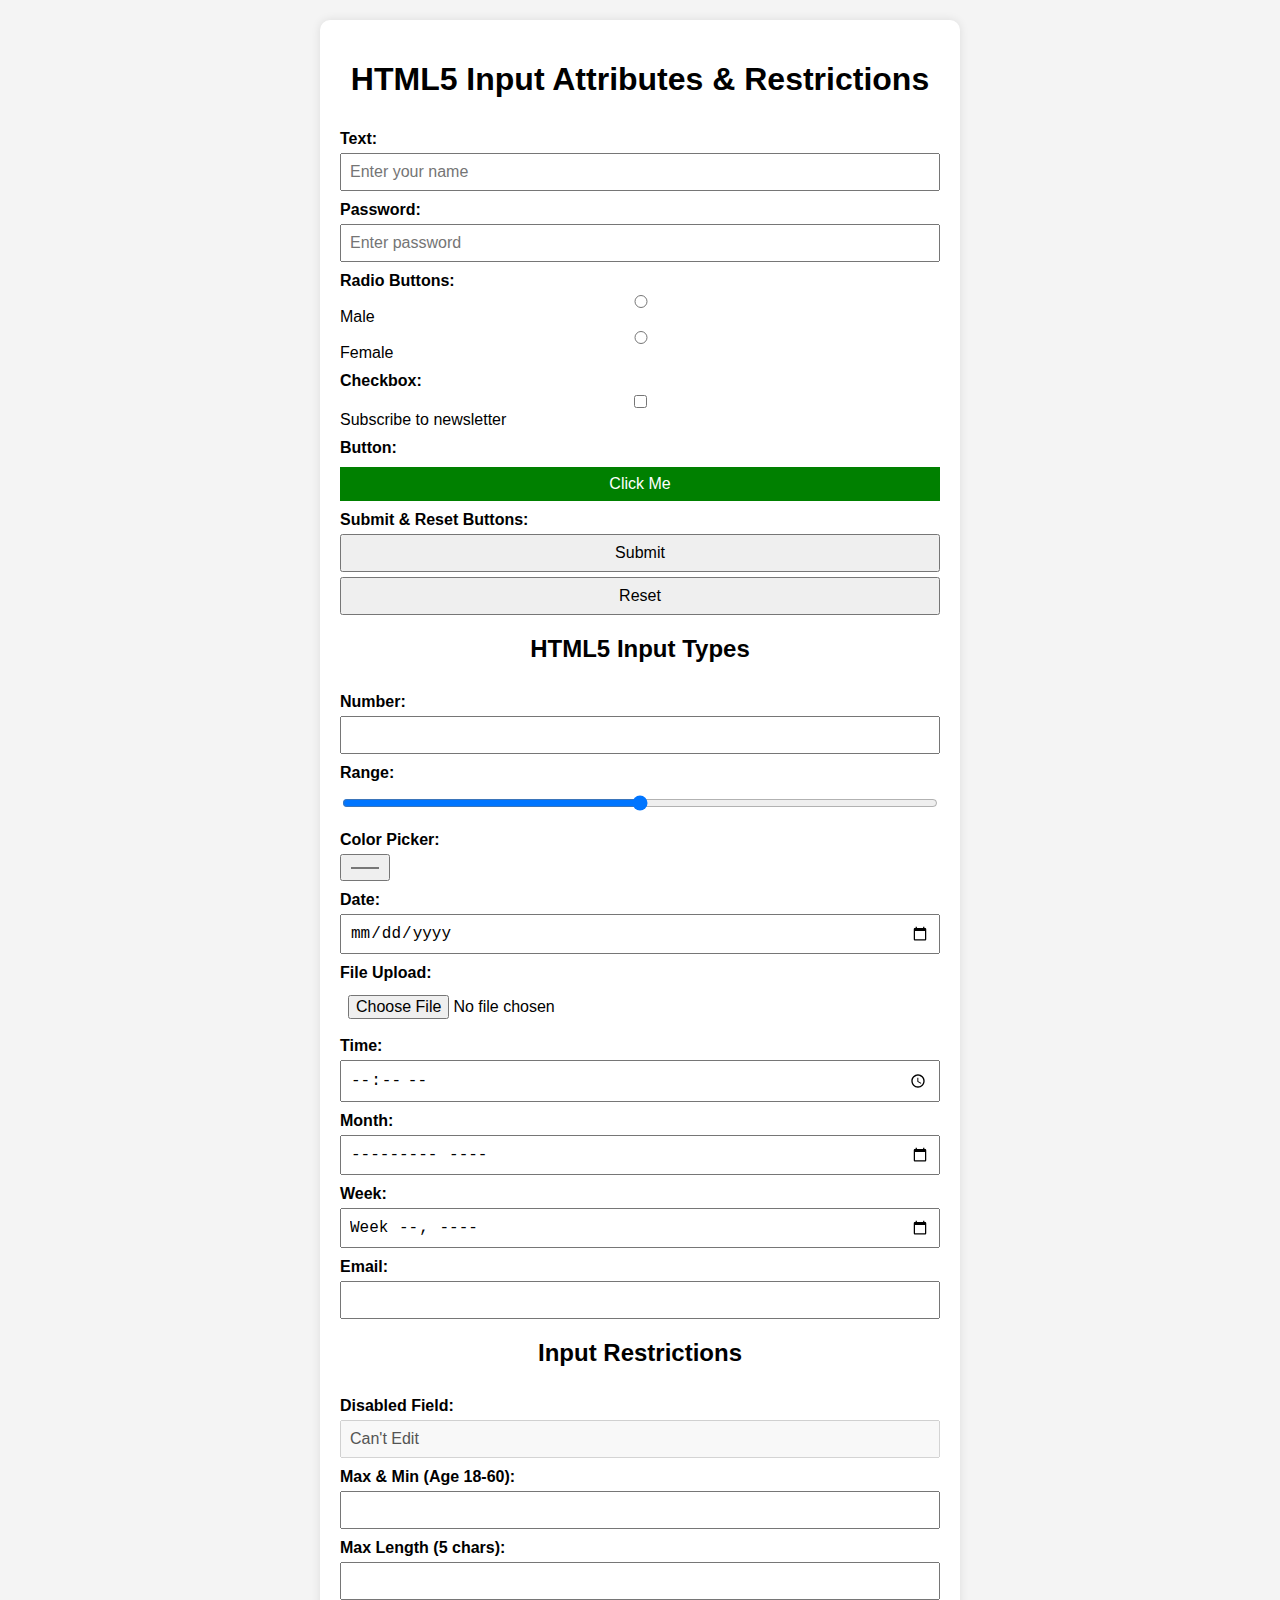
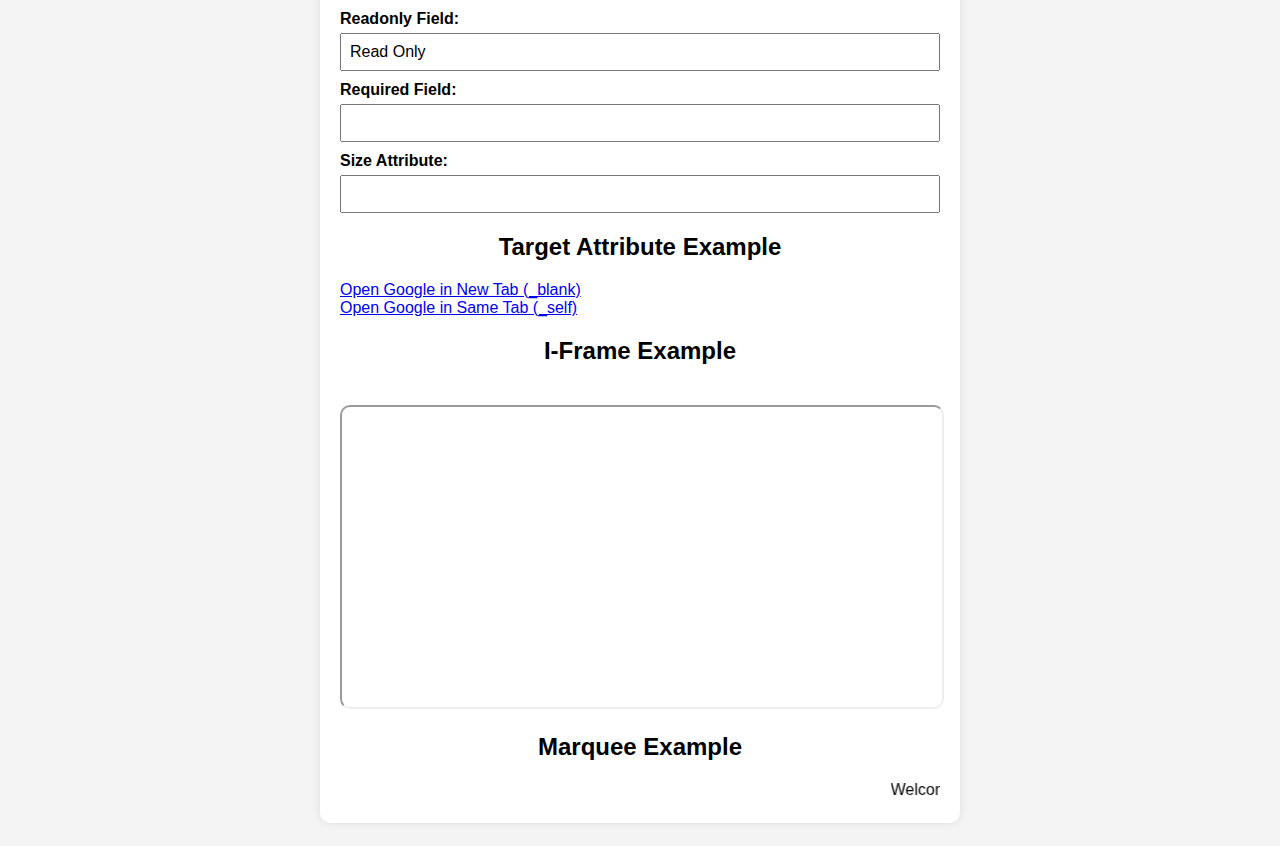
<file: WEBASS/Attributeshtml/input.html>
<!DOCTYPE html>
<html lang="en">
<head>
    <meta charset="UTF-8">
    <meta name="viewport" content="width=device-width, initial-scale=1.0">
    <title>HTML5 Input Attributes & Restrictions</title>
    <style>
        body {
            font-family: Arial, sans-serif;
            margin: 20px;
            background-color: #f4f4f4;
        }
        .container {
            width: 80%;
            max-width: 600px;
            margin: auto;
            background: white;
            padding: 20px;
            border-radius: 10px;
            box-shadow: 0 0 10px rgba(0, 0, 0, 0.1);
        }
        h1, h2 {
            text-align: center;
        }
        form {
            display: flex;
            flex-direction: column;
        }
        label {
            font-weight: bold;
            margin-top: 10px;
        }
        input, select, button {
            padding: 8px;
            margin-top: 5px;
            font-size: 16px;
        }
        button {
            background: green;
            color: white;
            border: none;
            cursor: pointer;
            margin-top: 10px;
        }
        button:hover {
            background: darkgreen;
        }
        iframe {
            width: 100%;
            height: 300px;
            margin-top: 20px;
            border-radius: 10px;
        }
    </style>
</head>
<body>

    <div class="container">
        <h1>HTML5 Input Attributes & Restrictions</h1>

        <!-- 1. Basic Input Types -->
        <form action="#" method="POST">
            <label>Text:</label>
            <input type="text" placeholder="Enter your name">

            <label>Password:</label>
            <input type="password" placeholder="Enter password">

            <label>Radio Buttons:</label>
            <input type="radio" name="gender" value="Male"> Male
            <input type="radio" name="gender" value="Female"> Female

            <label>Checkbox:</label>
            <input type="checkbox" name="subscribe"> Subscribe to newsletter

            <label>Button:</label>
            <button type="button" onclick="alert('Button Clicked!')">Click Me</button>

            <label>Submit & Reset Buttons:</label>
            <input type="submit" value="Submit">
            <input type="reset" value="Reset">
        </form>

        <h2>HTML5 Input Types</h2>
        <!-- 2. HTML5 Input Types -->
        <form>
            <label>Number:</label>
            <input type="number" min="1" max="100">

            <label>Range:</label>
            <input type="range" min="0" max="50">

            <label>Color Picker:</label>
            <input type="color">

            <label>Date:</label>
            <input type="date">

            <label>File Upload:</label>
            <input type="file">

            <label>Time:</label>
            <input type="time">

            <label>Month:</label>
            <input type="month">

            <label>Week:</label>
            <input type="week">

            <label>Email:</label>
            <input type="email" required>
        </form>

        <h2>Input Restrictions</h2>
        <!-- 3. Input Restrictions -->
        <form>
            <label>Disabled Field:</label>
            <input type="text" value="Can't Edit" disabled>

            <label>Max & Min (Age 18-60):</label>
            <input type="number" min="18" max="60">

            <label>Max Length (5 chars):</label>
            <input type="text" maxlength="5">

            <label>Readonly Field:</label>
            <input type="text" value="Read Only" readonly>

            <label>Required Field:</label>
            <input type="text" required>

            <label>Size Attribute:</label>
            <input type="text" size="10">
        </form>

        <h2>Target Attribute Example</h2>
        <!-- 4. Target Attribute -->
        <a href="https://www.google.com" target="_blank">Open Google in New Tab (_blank)</a><br>
        <a href="https://www.google.com" target="_self">Open Google in Same Tab (_self)</a>

        <h2>I-Frame Example</h2>
        <!-- 5. I-frame Example -->
        <iframe src="https://www.wikipedia.org"></iframe>

        <h2>Marquee Example</h2>
        <!-- 6. Marquee Example -->
        <marquee behavior="scroll" direction="left">Welcome to HTML5 Input Attributes Page!</marquee>
    </div>

</body>
</html>
</file>
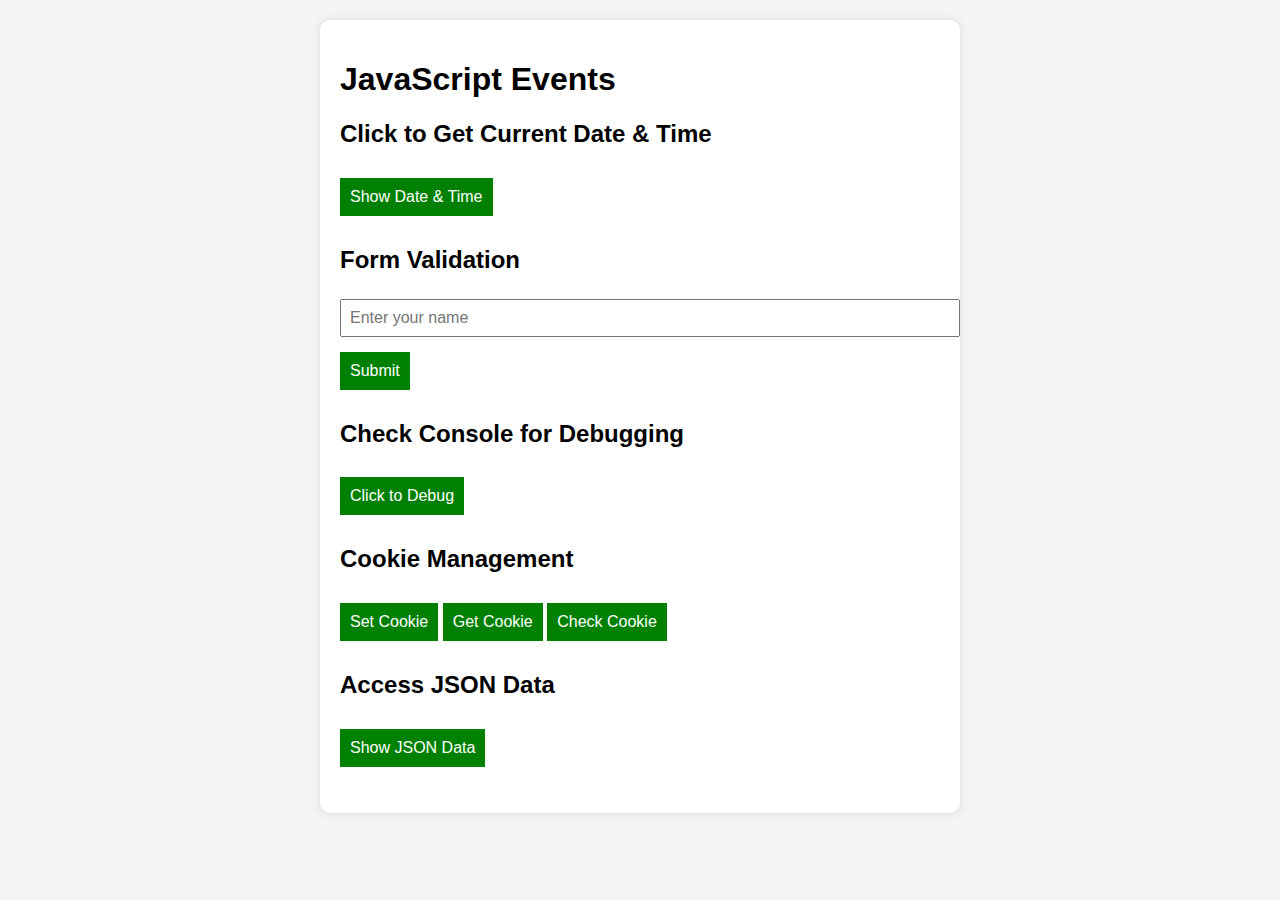
<file: WEBASS/javaScript Events/avaScript Events.html>
<!DOCTYPE html>
<html lang="en">
<head>
    <meta charset="UTF-8">
    <meta name="viewport" content="width=device-width, initial-scale=1.0">
    <title>JavaScript Events</title>
    <style>
        body {
            font-family: Arial, sans-serif;
            margin: 20px;
            background-color: #f4f4f4;
        }
        .container {
            width: 80%;
            max-width: 600px;
            margin: auto;
            background: white;
            padding: 20px;
            border-radius: 10px;
            box-shadow: 0 0 10px rgba(0, 0, 0, 0.1);
        }
        button {
            padding: 10px;
            margin: 10px 0;
            font-size: 16px;
            background: green;
            color: white;
            border: none;
            cursor: pointer;
        }
        button:hover {
            background: darkgreen;
        }
        input {
            padding: 8px;
            width: 100%;
            margin: 5px 0;
            font-size: 16px;
        }
        .error {
            color: red;
            font-size: 14px;
        }
    </style>
</head>
<body>

    <div class="container">
        <h1>JavaScript Events</h1>

        <!-- 1. Event Listener for Date & Time -->
        <h2>Click to Get Current Date & Time</h2>
        <button id="dateTimeBtn">Show Date & Time</button>
        <p id="dateTimeOutput"></p>

        <!-- 2. JavaScript Validation -->
        <h2>Form Validation</h2>
        <input type="text" id="nameInput" placeholder="Enter your name">
        <button onclick="validateForm()">Submit</button>
        <p class="error" id="errorMsg"></p>

        <!-- 3. Console.log Debugging -->
        <h2>Check Console for Debugging</h2>
        <button onclick="debugExample()">Click to Debug</button>

        <!-- 4. Cookies (Set, Get, Check) -->
        <h2>Cookie Management</h2>
        <button onclick="setCookie('username', 'jhon', 1)">Set Cookie</button>
        <button onclick="getCookie()">Get Cookie</button>
        <button onclick="checkCookie()">Check Cookie</button>
        <p id="cookieOutput"></p>

        <!-- 5. JSON Object Access -->
        <h2>Access JSON Data</h2>
        <button onclick="showJSON()">Show JSON Data</button>
        <p id="jsonOutput"></p>
    </div>

    <script>
        // 1. Event Listener for Date & Time
        document.getElementById("dateTimeBtn").addEventListener("click", function() {
            document.getElementById("dateTimeOutput").innerText = "Current Date & Time: " + new Date();
        });

        // 2. JavaScript Form Validation
        function validateForm() {
            let name = document.getElementById("nameInput").value;
            if (name === "") {
                document.getElementById("errorMsg").innerText = "Name field cannot be empty!";
            } else {
                document.getElementById("errorMsg").innerText = "Submitted successfully!";
            }
        }

        // 3. Debugging Using console.log()
        function debugExample() {
            let number = 10;
            console.log("Debugging Example: Number is", number);
            console.log("Performing Calculation: number * 2 =", number * 2);
            console.log("Final Result:", number * 2);
            alert("Check the console (F12) for debugging output!");
        }

        // 4. Cookies: Set, Get, Check
        function setCookie(name, value, days) {
            let date = new Date();
            date.setTime(date.getTime() + (days * 24 * 60 * 60 * 1000));
            document.cookie = name + "=" + value + ";expires=" + date.toUTCString() + ";path=/";
            document.getElementById("cookieOutput").innerText = "Cookie Set: " + name + "=" + value;
        }

        function getCookie() {
            let cookies = document.cookie.split(";");
            let output = "Cookies: ";
            cookies.forEach(cookie => output += cookie.trim() + " | ");
            document.getElementById("cookieOutput").innerText = output;
        }

        function checkCookie() {
            if (document.cookie.includes("username")) {
                document.getElementById("cookieOutput").innerText = "Cookie Exists!";
            } else {
                document.getElementById("cookieOutput").innerText = "No Cookie Found!";
            }
        }

        // 5. JSON Object & Dot Notation Access
        function showJSON() {
            let person = { name: "jhon", age: 25, profession: "Developer" };
            document.getElementById("jsonOutput").innerText = 
                "Name: " + person.name + ", Age: " + person.age + ", Profession: " + person.profession;
        }
    </script>

</body>
</html>
</file>
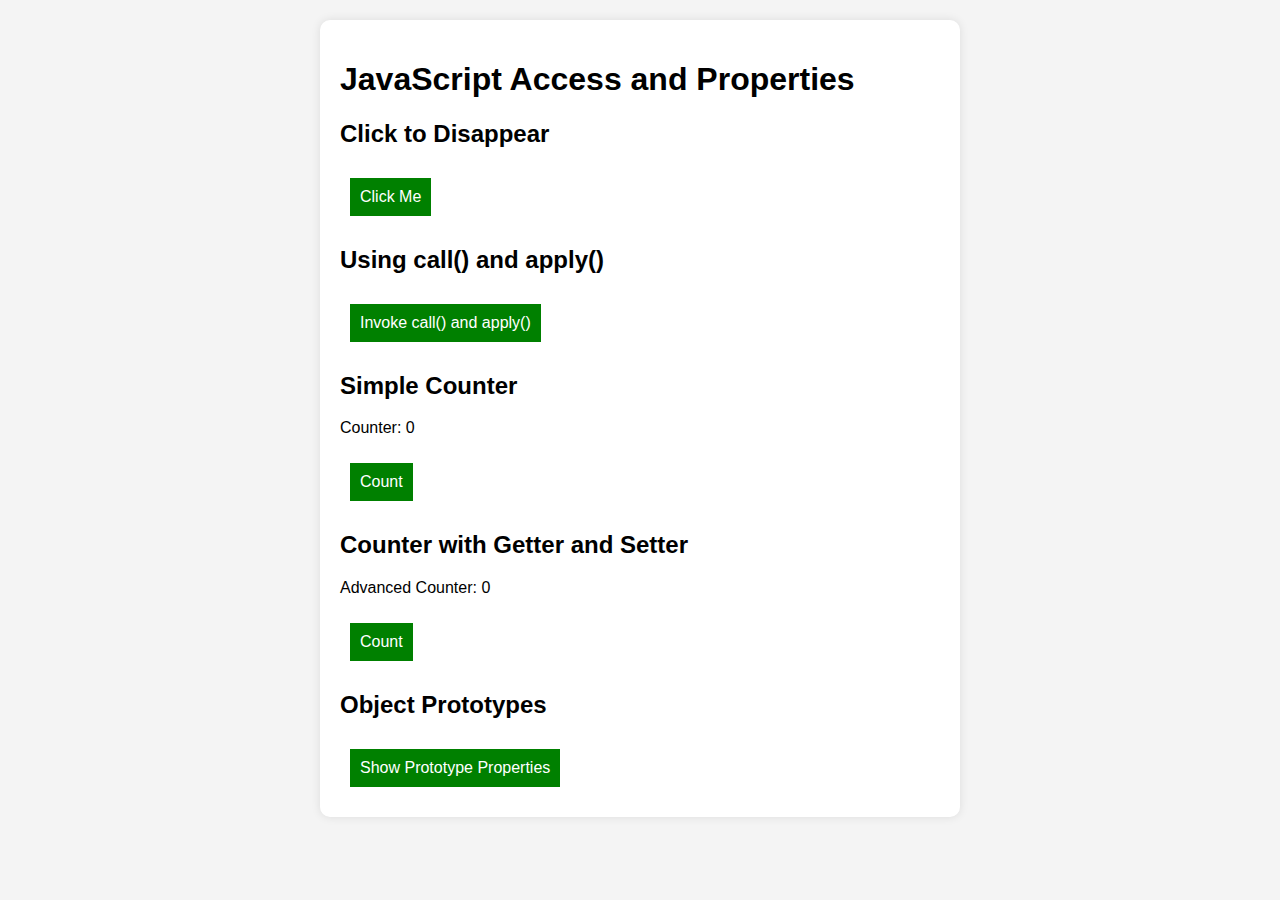
<file: WEBASS/JavaScriptAccess and/JavaScript Access and Properties.html>
<!DOCTYPE html>
<html lang="en">
<head>
    <meta charset="UTF-8">
    <meta name="viewport" content="width=device-width, initial-scale=1.0">
    <title>JavaScript Access and Properties</title>
    <style>
        body {
            font-family: Arial, sans-serif;
            margin: 20px;
            background-color: #f4f4f4;
        }
        .container {
            width: 80%;
            max-width: 600px;
            margin: auto;
            background: white;
            padding: 20px;
            border-radius: 10px;
            box-shadow: 0 0 10px rgba(0, 0, 0, 0.1);
        }
        button {
            padding: 10px;
            margin: 10px;
            font-size: 16px;
            background: green;
            color: white;
            border: none;
            cursor: pointer;
        }
        button:hover {
            background: darkgreen;
        }
    </style>
</head>
<body>

    <div class="container">
        <h1>JavaScript Access and Properties</h1>

        <!-- 1. Button Disappearing Using 'this' -->
        <h2>Click to Disappear</h2>
        <button onclick="this.style.display='none'">Click Me</button>

        <!-- 2. Call() and Apply() Example -->
        <h2>Using call() and apply()</h2>
        <p id="callApplyResult"></p>
        <button onclick="useCallApply()">Invoke call() and apply()</button>

        <!-- 3. Counter with Button Click -->
        <h2>Simple Counter</h2>
        <p>Counter: <span id="counter">0</span></p>
        <button onclick="incrementCounter()">Count</button>

        <!-- 4. Counter Using Getter and Setter -->
        <h2>Counter with Getter and Setter</h2>
        <p>Advanced Counter: <span id="advancedCounter">0</span></p>
        <button onclick="incrementAdvancedCounter()">Count</button>

        <!-- 5. Adding Properties to Function Using Prototypes -->
        <h2>Object Prototypes</h2>
        <p id="prototypeOutput"></p>
        <button onclick="showPrototype()">Show Prototype Properties</button>
    </div>

    <script>
        // 2. Using call() and apply()
        function greet(message) {
            return message + " " + this.name;
        }

        let person = { name: "Surya Sai" };

        function useCallApply() {
            let callResult = greet.call(person, "Hello using call()");
            let applyResult = greet.apply(person, ["Hello using apply()"]);
            document.getElementById("callApplyResult").innerHTML = callResult + "<br>" + applyResult;
        }

        // 3. Counter Increment
        let count = 0;
        function incrementCounter() {
            count++;
            document.getElementById("counter").innerText = count;
        }

        // 4. Counter Using Getter and Setter
        let counterObj = {
            _count: 0,
            get count() {
                return this._count;
            },
            set count(value) {
                this._count = value;
                document.getElementById("advancedCounter").innerText = this._count;
            }
        };

        function incrementAdvancedCounter() {
            counterObj.count = counterObj.count + 1;
        }

        // 5. Adding Properties Using Object Prototypes
        function Car(brand, model) {
            this.brand = brand;
            this.model = model;
        }

        Car.prototype.year = 2024;
        Car.prototype.getDetails = function() {
            return this.brand + " " + this.model + " - " + this.year;
        };

        function showPrototype() {
            let myCar = new Car("Tesla", "Model X");
            document.getElementById("prototypeOutput").innerText = myCar.getDetails();
        }
    </script>
</body>
</html>
</file>
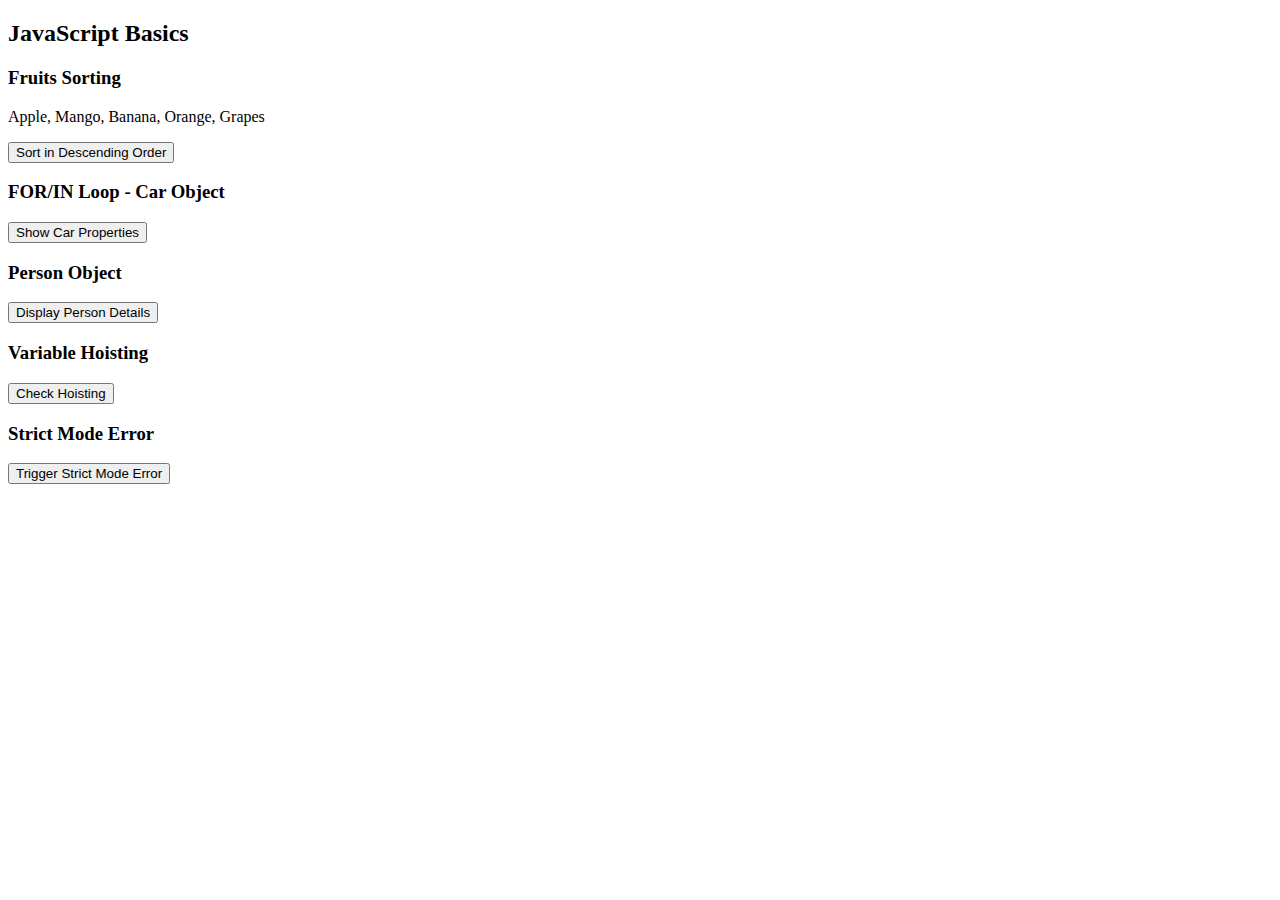
<file: WEBASS/javascriptbasic/javascript.html>
<!DOCTYPE html>
<html lang="en">
<head>
    <meta charset="UTF-8">
    <meta name="viewport" content="width=device-width, initial-scale=1.0">
    <title>JavaScript Basics</title>
    <script>
        "use strict"; // Enforcing strict mode

        // 1. Single-line and Multi-line Comments
        // This is a single-line comment

        /*
            This is a multi-line comment.
            It spans multiple lines.
        */

        // 2. Array of Fruits and Sorting in Descending Order
        let fruits = ["Apple", "Mango", "Banana", "Orange", "Grapes"];
        function sortFruits() {
            fruits.sort().reverse();
            document.getElementById("fruitList").innerHTML = fruits.join(", ");
        }

        // 3. Program with FOR/IN Loop
        let car = { brand: "Tesla", model: "Model X", year: 2023 };
        function displayCarProperties() {
            let text = "";
            for (let key in car) {
                text += key + ": " + car[key] + "<br>";
            }
            document.getElementById("carProperties").innerHTML = text;
        }

        // 4. Object "person" with Properties and Displaying in 2 Ways
        let person = { firstName: "John", lastName: "Doe" };
        function displayPerson() {
            document.getElementById("personOutput").innerHTML = 
                "Using dot notation: " + person.firstName + " " + person.lastName + "<br>" +
                "Using bracket notation: " + person["firstName"] + " " + person["lastName"];
        }

        // 5. Variable Hoisting (Initialization before Declaration)
        function hoistingExample() {
            console.log(x); 
            var x = 10;
            console.log(x); 
            document.getElementById("hoistingOutput").innerHTML = "Check console for output.";
        }

        // 6. Strict Mode - Causes an error if a variable is not declared
        function strictModeError() {
            "use strict"; 
            let undeclaredVar = 100; 
            document.getElementById("strictModeOutput").innerHTML = 
                "No error! undeclaredVar = " + undeclaredVar;
        }
        
    </script>
</head>
<body>
    <h2>JavaScript Basics</h2>

    <div>
        <h3>Fruits Sorting</h3>
        <p id="fruitList">Apple, Mango, Banana, Orange, Grapes</p>
        <button onclick="sortFruits()">Sort in Descending Order</button>
    </div>

    <div>
        <h3>FOR/IN Loop - Car Object</h3>
        <p id="carProperties"></p>
        <button onclick="displayCarProperties()">Show Car Properties</button>
    </div>

    <div>
        <h3>Person Object</h3>
        <p id="personOutput"></p>
        <button onclick="displayPerson()">Display Person Details</button>
    </div>

    <div>
        <h3>Variable Hoisting</h3>
        <p id="hoistingOutput"></p>
        <button onclick="hoistingExample()">Check Hoisting</button>
    </div>

    <div>
        <h3>Strict Mode Error</h3>
        <p id="strictModeOutput"></p>
        <button onclick="strictModeError()">Trigger Strict Mode Error</button>
    </div>
</body>
</html>
</file>
